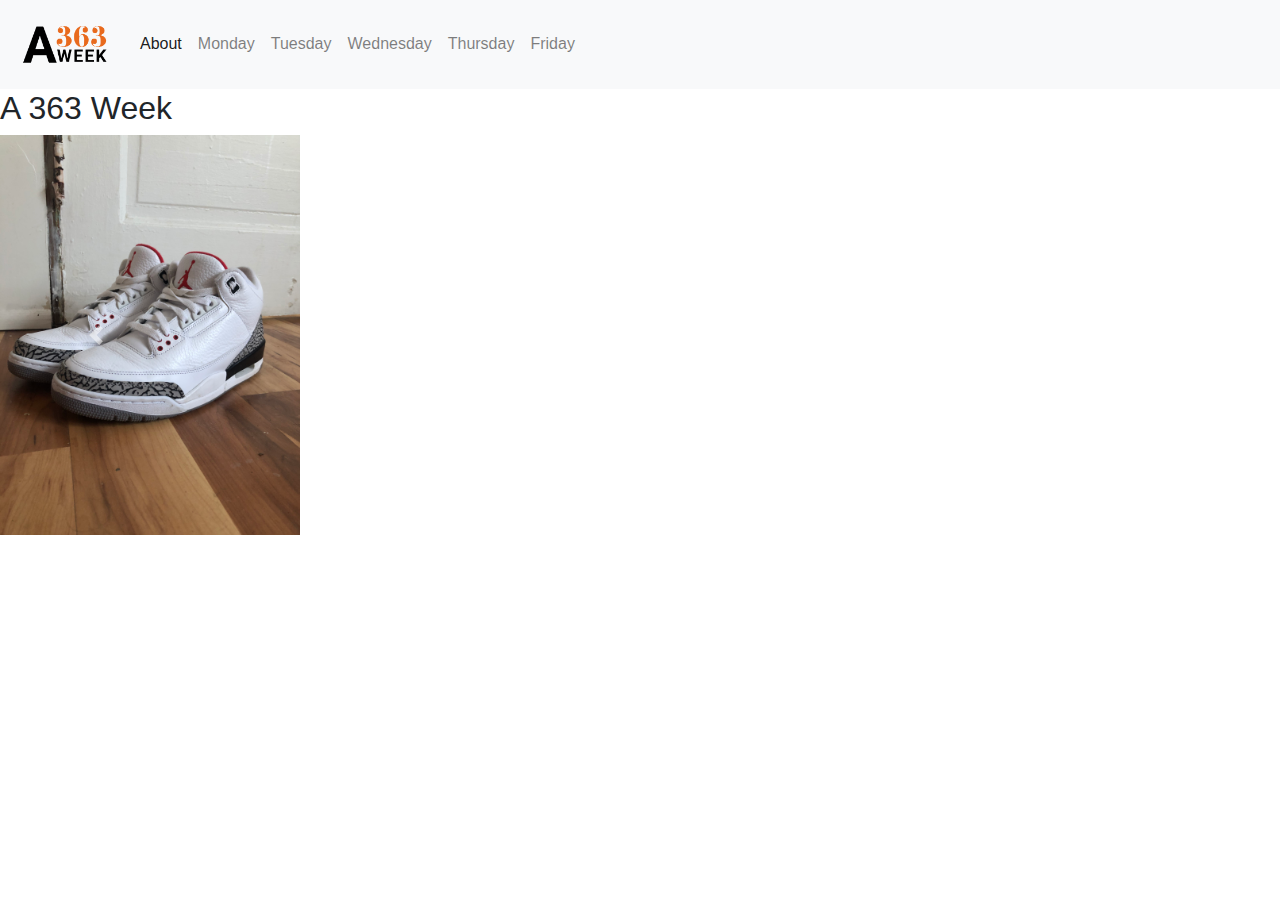
<file: index.html>
<html>
    <head>
        <meta charset="UTF-8">
        <meta name="viewport" content="width=device-width, initial-scale=1.0">
        <meta http-equiv="X-UA-Compatible" content="ie=edge">
        <title>A 363 Week</title>
    
        <link rel="stylesheet" href="style.css" />
        <link rel="stylesheet" href="https://stackpath.bootstrapcdn.com/bootstrap/4.4.1/css/bootstrap.min.css" integrity="sha384-Vkoo8x4CGsO3+Hhxv8T/Q5PaXtkKtu6ug5TOeNV6gBiFeWPGFN9MuhOf23Q9Ifjh" crossorigin="anonymous">
       
       
        <style>
            .carousel-inner > .item > img,
            .carousel-inner > .item > a > img {
              width: 33%;
              margin: auto;
            }
            </style>
      </head>
    
    <body>
        <nav class="navbar navbar-expand-lg navbar-light bg-light">
            <a class="navbar-brand" href="#">
                    <img class="img-fluid" src="AxelGif2.gif" alt="Logo" width="100" height="100">
            </a>
            <button class="navbar-toggler" type="button" data-toggle="collapse" data-target="#navbarNav" aria-controls="navbarNav" aria-expanded="false" aria-label="Toggle navigation">
              <span class="navbar-toggler-icon"></span>
            </button>
            <div class="collapse navbar-collapse" id="navbarNav">
              <ul class="navbar-nav">
                <li class="nav-item active">
                  <a class="nav-link" href="index.html">About <span class="sr-only"></span></a>
                </li>
                <li class="nav-item">
                  <a class="nav-link" href="monday.html">Monday</a>
                </li>
                <li class="nav-item">
                  <a class="nav-link" href="tuesday.html">Tuesday</a>
                </li>
                <li class="nav-item">
                    <a class="nav-link" href="wednesday.html">Wednesday</a>
                  </li>
                <li class="nav-item">
                  <a class="nav-link" href="thursday.html">Thursday</a>
                </li>
                <li class="nav-item">
                    <a class="nav-link" href="friday.html">Friday</a>
                  </li>
                </ul>
            </div>
          </nav>

       
            <h2>A 363 Week</h2>
            
         

          <div id="carouselExampleIndicators" class="carousel slide" data-ride="carousel">
            <ol class="carousel-indicators">
              <li data-target="#carouselExampleIndicators" data-slide-to="0" class="active"></li>
              <li data-target="#carouselExampleIndicators" data-slide-to="1"></li>
              <li data-target="#carouselExampleIndicators" data-slide-to="2"></li>
              <li data-target="#carouselExampleIndicators" data-slide-to="3"></li>
              <li data-target="#carouselExampleIndicators" data-slide-to="4"></li>
            </ol>
            <div class="carousel-inner">

              <div class="carousel-item active mx-auto justify-content-center"> 
                <img class="img-fluid" src="jordan-side.jpg" alt="Jordan 3s" width="300" height="145">
                  <div class="carousel-caption">
                    <h3>Jordan 3s White Cements</h3>
                    <p>Always liked these and was glad that got them last year!</p>
                  </div>
              </div>

              <div class="carousel-item mx-auto justify-content-center">
                <img class="img-fluid" src="af1-side.jpg" alt="Air Forces" width="300" height="145">
                <div class="carousel-caption">
                  <h3>Air Force 1 Low</h3>
                  <p>My roomate gave these to me!</p>
                </div>
              </div>
              
              <div class="carousel-item mx-auto justify-content-center">
                <img class="img-fluid" src="mcfly-side.jpg" alt="Dunks" width="300" height="145">
                  <div class="carousel-caption">
                    <h3>Nike SB Dunk Lows</h3>
                    <p>The colorway is in reference to Back to the Future</p>
                  </div>
              </div>
              
              <div class="carousel-item mx-auto justify-content-center">
                <img class="img-fluid" src="convsere-side.jpg" alt="Converse" width="300" height="145">
                <div class="carousel-caption">
                  <h3>Converse Chuck 70</h3>
                  <p>It's cute that everyone probably had these at one point in their life</p>
                </div>
              </div>
              
              <div class="carousel-item mx-auto justify-content-center">
                <img class="img-fluid" src="blazers-side.jpg" alt="Blazers" width="300" height="145">
                <div class="carousel-caption">
                  <h3>Nike Blazer Mid 77 Vintage</h3>
                  <p>I'm not a huge fan of high tops but these look sick</p>
                </div>
              </div>
            
            </div>
            <a class="carousel-control-prev" href="#carouselExampleIndicators" role="button" data-slide="next">
              <span class="carousel-control-prev-icon" aria-hidden="true"></span>
              <span class="sr-only">Previous</span>
            </a>
            <a class="carousel-control-next" href="#carouselExampleIndicators" role="button" data-slide="prev">
              <span class="carousel-control-next-icon" aria-hidden="true"></span>
              <span class="sr-only">Next</span>
            </a>
          </div>
        
          
          
          <script src="https://code.jquery.com/jquery-3.4.1.slim.min.js" integrity="sha384-J6qa4849blE2+poT4WnyKhv5vZF5SrPo0iEjwBvKU7imGFAV0wwj1yYfoRSJoZ+n" crossorigin="anonymous"></script>
<script src="https://cdn.jsdelivr.net/npm/popper.js@1.16.0/dist/umd/popper.min.js" integrity="sha384-Q6E9RHvbIyZFJoft+2mJbHaEWldlvI9IOYy5n3zV9zzTtmI3UksdQRVvoxMfooAo" crossorigin="anonymous"></script>
<script src="https://stackpath.bootstrapcdn.com/bootstrap/4.4.1/js/bootstrap.min.js" integrity="sha384-wfSDF2E50Y2D1uUdj0O3uMBJnjuUD4Ih7YwaYd1iqfktj0Uod8GCExl3Og8ifwB6" crossorigin="anonymous"></script>
    </body>
</html>
</file>
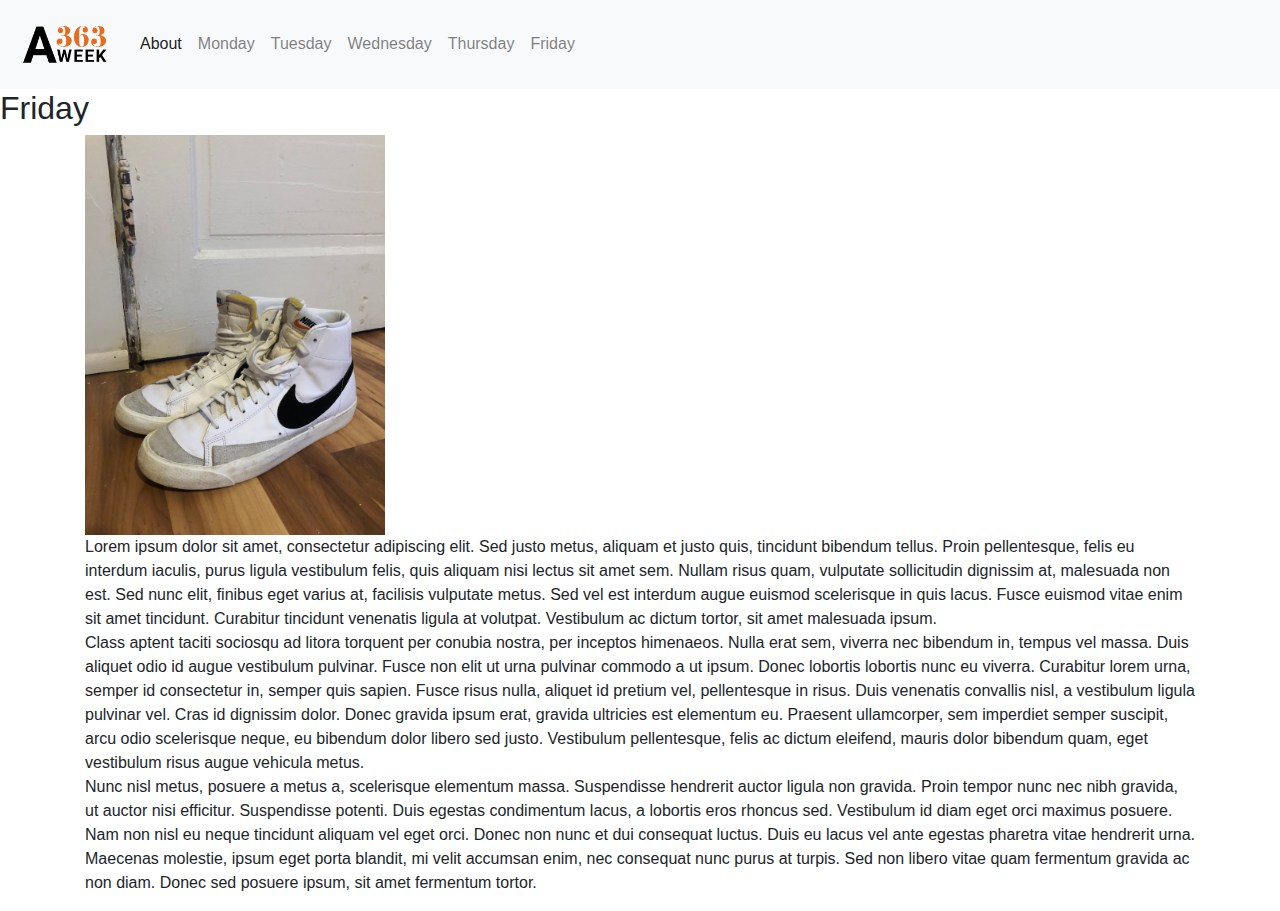
<file: friday.html>
<html>
    <head>
        <meta charset="UTF-8">
        <meta name="viewport" content="width=device-width, initial-scale=1.0">
        <meta http-equiv="X-UA-Compatible" content="ie=edge">
        <title>A 363 Week</title>
    
        <link rel="stylesheet" href="style.css" />
        <link rel="stylesheet" href="https://stackpath.bootstrapcdn.com/bootstrap/4.4.1/css/bootstrap.min.css" integrity="sha384-Vkoo8x4CGsO3+Hhxv8T/Q5PaXtkKtu6ug5TOeNV6gBiFeWPGFN9MuhOf23Q9Ifjh" crossorigin="anonymous">
        <script src="https://ajax.googleapis.com/ajax/libs/jquery/3.4.1/jquery.min.js"></script>
        <style>
        .carousel-inner > .item > img,
        .carousel-inner > .item > a > img {
          width: 33%;
          margin: auto;
        }
        </style>
    </head>
    <body>
      <nav class="navbar navbar-expand-lg navbar-light bg-light">
        <a class="navbar-brand" href="#">
          <img class="img-fluid" src="AxelGif2.gif" alt="Logo" width="100" height="100">
        </a>
        <button class="navbar-toggler" type="button" data-toggle="collapse" data-target="#navbarNav" aria-controls="navbarNav" aria-expanded="false" aria-label="Toggle navigation">
          <span class="navbar-toggler-icon"></span>
        </button>
        <div class="collapse navbar-collapse" id="navbarNav">
          <ul class="navbar-nav">
            <li class="nav-item active">
              <a class="nav-link" href="index.html">About <span class="sr-only">(current)</span></a>
            </li>
            <li class="nav-item">
              <a class="nav-link" href="monday.html">Monday</a>
            </li>
            <li class="nav-item">
              <a class="nav-link" href="tuesday.html">Tuesday</a>
            </li>
            <li class="nav-item">
                <a class="nav-link" href="wednesday.html">Wednesday</a>
              </li>
            <li class="nav-item">
              <a class="nav-link" href="thursday.html">Thursday</a>
            </li>
            <li class="nav-item">
                <a class="nav-link" href="friday.html">Friday</a>
              </li>
            </ul>
        </div>
      </nav>
      <h2>Friday</h2>
      <div class="container">
        <img class="img-fluid" src="blazers-side.jpg" alt="Blazers" width="300" height="145">
        <p>
          Lorem ipsum dolor sit amet, consectetur adipiscing elit. Sed justo metus, aliquam et justo quis, tincidunt bibendum tellus. Proin pellentesque, felis eu interdum iaculis, purus ligula vestibulum felis, quis aliquam nisi lectus sit amet sem. Nullam risus quam, vulputate sollicitudin dignissim at, malesuada non est. Sed nunc elit, finibus eget varius at, facilisis vulputate metus. Sed vel est interdum augue euismod scelerisque in quis lacus. Fusce euismod vitae enim sit amet tincidunt. Curabitur tincidunt venenatis ligula at volutpat. Vestibulum ac dictum tortor, sit amet malesuada ipsum.<br>

Class aptent taciti sociosqu ad litora torquent per conubia nostra, per inceptos himenaeos. Nulla erat sem, viverra nec bibendum in, tempus vel massa. Duis aliquet odio id augue vestibulum pulvinar. Fusce non elit ut urna pulvinar commodo a ut ipsum. Donec lobortis lobortis nunc eu viverra. Curabitur lorem urna, semper id consectetur in, semper quis sapien. Fusce risus nulla, aliquet id pretium vel, pellentesque in risus. Duis venenatis convallis nisl, a vestibulum ligula pulvinar vel. Cras id dignissim dolor. Donec gravida ipsum erat, gravida ultricies est elementum eu. Praesent ullamcorper, sem imperdiet semper suscipit, arcu odio scelerisque neque, eu bibendum dolor libero sed justo. Vestibulum pellentesque, felis ac dictum eleifend, mauris dolor bibendum quam, eget vestibulum risus augue vehicula metus.<br>

Nunc nisl metus, posuere a metus a, scelerisque elementum massa. Suspendisse hendrerit auctor ligula non gravida. Proin tempor nunc nec nibh gravida, ut auctor nisi efficitur. Suspendisse potenti. Duis egestas condimentum lacus, a lobortis eros rhoncus sed. Vestibulum id diam eget orci maximus posuere. Nam non nisl eu neque tincidunt aliquam vel eget orci. Donec non nunc et dui consequat luctus. Duis eu lacus vel ante egestas pharetra vitae hendrerit urna. Maecenas molestie, ipsum eget porta blandit, mi velit accumsan enim, nec consequat nunc purus at turpis. Sed non libero vitae quam fermentum gravida ac non diam. Donec sed posuere ipsum, sit amet fermentum tortor.<br>
        </p>
      </div>
        
    </body>
</html>
</file>
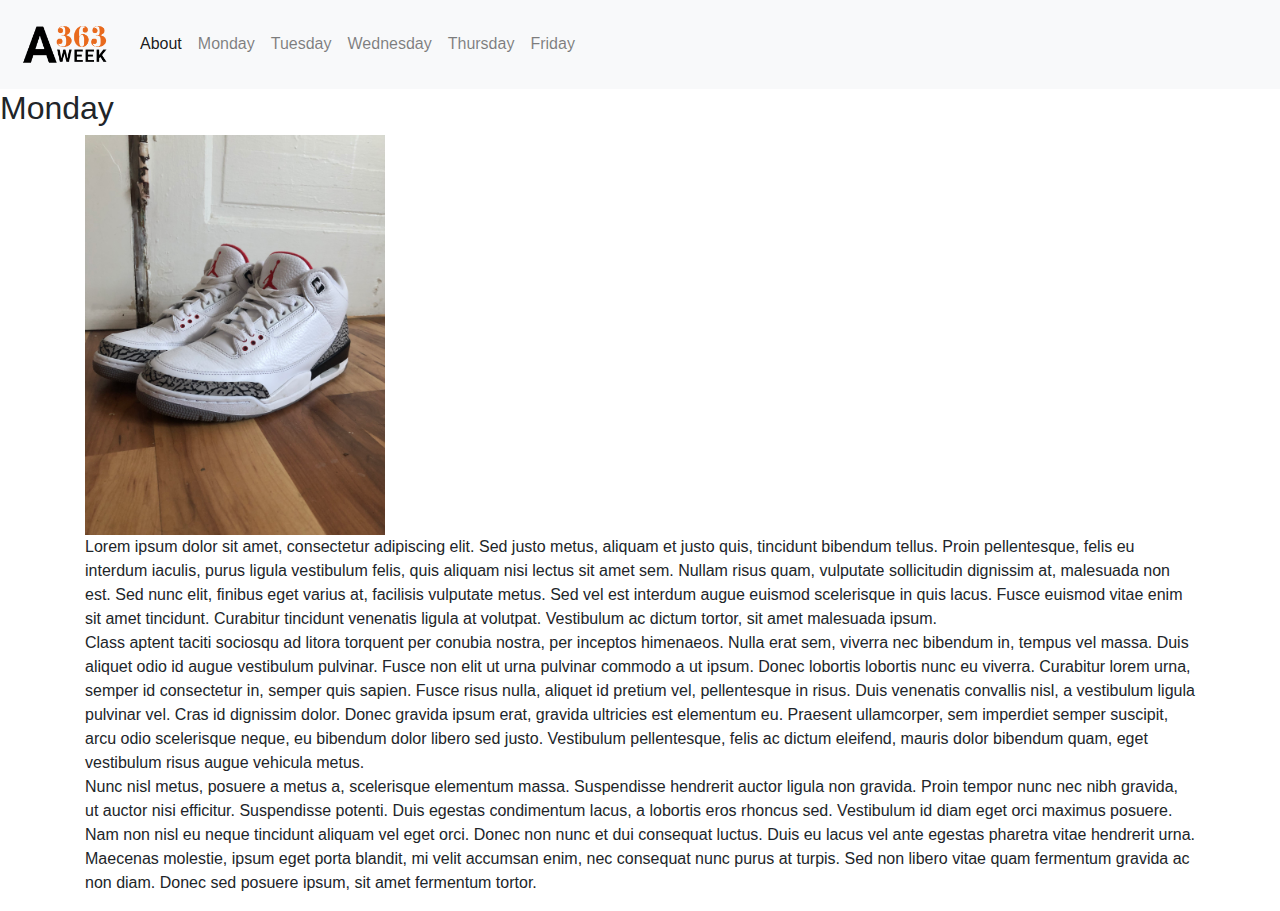
<file: monday.html>
<html>
    <head>
        <meta charset="UTF-8">
        <meta name="viewport" content="width=device-width, initial-scale=1.0">
        <meta http-equiv="X-UA-Compatible" content="ie=edge">
        <title>A 363 Week</title>
    
        <link rel="stylesheet" href="style.css" />
        <link rel="stylesheet" href="https://stackpath.bootstrapcdn.com/bootstrap/4.4.1/css/bootstrap.min.css" integrity="sha384-Vkoo8x4CGsO3+Hhxv8T/Q5PaXtkKtu6ug5TOeNV6gBiFeWPGFN9MuhOf23Q9Ifjh" crossorigin="anonymous">
        <script src="https://ajax.googleapis.com/ajax/libs/jquery/3.4.1/jquery.min.js"></script>
        <style>
        .carousel-inner > .item > img,
        .carousel-inner > .item > a > img {
          width: 33%;
          margin: auto;
        }
        </style>
    </head>
    <body>
        <nav class="navbar navbar-expand-lg navbar-light bg-light">
            <a class="navbar-brand" href="#">
              <img class="img-fluid" src="AxelGif2.gif" alt="Logo" width="100" height="100">
            </a>
            <button class="navbar-toggler" type="button" data-toggle="collapse" data-target="#navbarNav" aria-controls="navbarNav" aria-expanded="false" aria-label="Toggle navigation">
              <span class="navbar-toggler-icon"></span>
            </button>
            <div class="collapse navbar-collapse" id="navbarNav">
              <ul class="navbar-nav">
                <li class="nav-item active">
                  <a class="nav-link" href="index.html">About <span class="sr-only">(current)</span></a>
                </li>
                <li class="nav-item">
                  <a class="nav-link" href="monday.html">Monday</a>
                </li>
                <li class="nav-item">
                  <a class="nav-link" href="tuesday.html">Tuesday</a>
                </li>
                <li class="nav-item">
                    <a class="nav-link" href="wednesday.html">Wednesday</a>
                  </li>
                <li class="nav-item">
                  <a class="nav-link" href="thursday.html">Thursday</a>
                </li>
                <li class="nav-item">
                    <a class="nav-link" href="friday.html">Friday</a>
                  </li>
                </ul>
            </div>
          </nav>

          <h2>Monday</h2>

          <div class="container mx-auto justify-content-end">
            <img class="img-fluid" src="jordan-side.jpg" alt="Jordan 3s" width="300" height="145">
            <p>
              Lorem ipsum dolor sit amet, consectetur adipiscing elit. Sed justo metus, aliquam et justo quis, tincidunt bibendum tellus. Proin pellentesque, felis eu interdum iaculis, purus ligula vestibulum felis, quis aliquam nisi lectus sit amet sem. Nullam risus quam, vulputate sollicitudin dignissim at, malesuada non est. Sed nunc elit, finibus eget varius at, facilisis vulputate metus. Sed vel est interdum augue euismod scelerisque in quis lacus. Fusce euismod vitae enim sit amet tincidunt. Curabitur tincidunt venenatis ligula at volutpat. Vestibulum ac dictum tortor, sit amet malesuada ipsum.<br>

Class aptent taciti sociosqu ad litora torquent per conubia nostra, per inceptos himenaeos. Nulla erat sem, viverra nec bibendum in, tempus vel massa. Duis aliquet odio id augue vestibulum pulvinar. Fusce non elit ut urna pulvinar commodo a ut ipsum. Donec lobortis lobortis nunc eu viverra. Curabitur lorem urna, semper id consectetur in, semper quis sapien. Fusce risus nulla, aliquet id pretium vel, pellentesque in risus. Duis venenatis convallis nisl, a vestibulum ligula pulvinar vel. Cras id dignissim dolor. Donec gravida ipsum erat, gravida ultricies est elementum eu. Praesent ullamcorper, sem imperdiet semper suscipit, arcu odio scelerisque neque, eu bibendum dolor libero sed justo. Vestibulum pellentesque, felis ac dictum eleifend, mauris dolor bibendum quam, eget vestibulum risus augue vehicula metus.<br>

Nunc nisl metus, posuere a metus a, scelerisque elementum massa. Suspendisse hendrerit auctor ligula non gravida. Proin tempor nunc nec nibh gravida, ut auctor nisi efficitur. Suspendisse potenti. Duis egestas condimentum lacus, a lobortis eros rhoncus sed. Vestibulum id diam eget orci maximus posuere. Nam non nisl eu neque tincidunt aliquam vel eget orci. Donec non nunc et dui consequat luctus. Duis eu lacus vel ante egestas pharetra vitae hendrerit urna. Maecenas molestie, ipsum eget porta blandit, mi velit accumsan enim, nec consequat nunc purus at turpis. Sed non libero vitae quam fermentum gravida ac non diam. Donec sed posuere ipsum, sit amet fermentum tortor.<br>
            </p>
          </div>
        
    </body>
</html>
</file>
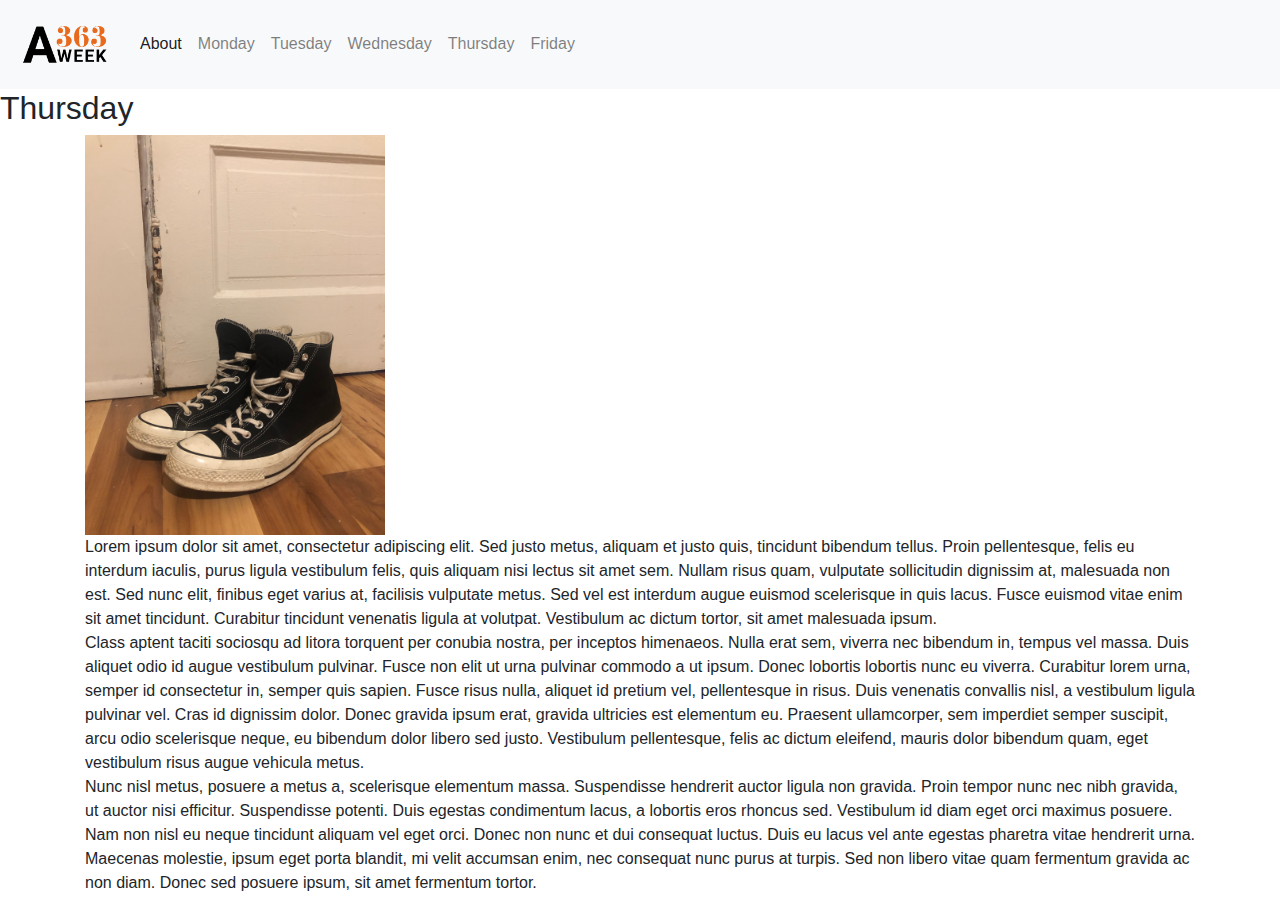
<file: thrusday.html>
<html>
    <head>
        <meta charset="UTF-8">
        <meta name="viewport" content="width=device-width, initial-scale=1.0">
        <meta http-equiv="X-UA-Compatible" content="ie=edge">
        <title>A 363 Week</title>
    
        <link rel="stylesheet" href="style.css" />
        <link rel="stylesheet" href="https://stackpath.bootstrapcdn.com/bootstrap/4.4.1/css/bootstrap.min.css" integrity="sha384-Vkoo8x4CGsO3+Hhxv8T/Q5PaXtkKtu6ug5TOeNV6gBiFeWPGFN9MuhOf23Q9Ifjh" crossorigin="anonymous">
        <script src="https://ajax.googleapis.com/ajax/libs/jquery/3.4.1/jquery.min.js"></script>
        <style>
        .carousel-inner > .item > img,
        .carousel-inner > .item > a > img {
          width: 33%;
          margin: auto;
        }
        </style>
    </head>
    <body>
      <nav class="navbar navbar-expand-lg navbar-light bg-light">
        <a class="navbar-brand" href="#">
          <img class="img-fluid" src="AxelGif2.gif" alt="Logo" width="100" height="100">
        </a>
        <button class="navbar-toggler" type="button" data-toggle="collapse" data-target="#navbarNav" aria-controls="navbarNav" aria-expanded="false" aria-label="Toggle navigation">
          <span class="navbar-toggler-icon"></span>
        </button>
        <div class="collapse navbar-collapse" id="navbarNav">
          <ul class="navbar-nav">
            <li class="nav-item active">
              <a class="nav-link" href="index.html">About <span class="sr-only">(current)</span></a>
            </li>
            <li class="nav-item">
              <a class="nav-link" href="monday.html">Monday</a>
            </li>
            <li class="nav-item">
              <a class="nav-link" href="tuesday.html">Tuesday</a>
            </li>
            <li class="nav-item">
                <a class="nav-link" href="wednesday.html">Wednesday</a>
              </li>
            <li class="nav-item">
              <a class="nav-link" href="thursday.html">Thursday</a>
            </li>
            <li class="nav-item">
                <a class="nav-link" href="friday.html">Friday</a>
              </li>
            </ul>
        </div>
      </nav>
      <h2>Thursday</h2>
      <div class="container">
        <img class="img-fluid" src="convsere-side.jpg" alt="Converse" width="300" height="145">
        <p>
          Lorem ipsum dolor sit amet, consectetur adipiscing elit. Sed justo metus, aliquam et justo quis, tincidunt bibendum tellus. Proin pellentesque, felis eu interdum iaculis, purus ligula vestibulum felis, quis aliquam nisi lectus sit amet sem. Nullam risus quam, vulputate sollicitudin dignissim at, malesuada non est. Sed nunc elit, finibus eget varius at, facilisis vulputate metus. Sed vel est interdum augue euismod scelerisque in quis lacus. Fusce euismod vitae enim sit amet tincidunt. Curabitur tincidunt venenatis ligula at volutpat. Vestibulum ac dictum tortor, sit amet malesuada ipsum.<br>

Class aptent taciti sociosqu ad litora torquent per conubia nostra, per inceptos himenaeos. Nulla erat sem, viverra nec bibendum in, tempus vel massa. Duis aliquet odio id augue vestibulum pulvinar. Fusce non elit ut urna pulvinar commodo a ut ipsum. Donec lobortis lobortis nunc eu viverra. Curabitur lorem urna, semper id consectetur in, semper quis sapien. Fusce risus nulla, aliquet id pretium vel, pellentesque in risus. Duis venenatis convallis nisl, a vestibulum ligula pulvinar vel. Cras id dignissim dolor. Donec gravida ipsum erat, gravida ultricies est elementum eu. Praesent ullamcorper, sem imperdiet semper suscipit, arcu odio scelerisque neque, eu bibendum dolor libero sed justo. Vestibulum pellentesque, felis ac dictum eleifend, mauris dolor bibendum quam, eget vestibulum risus augue vehicula metus.<br>

Nunc nisl metus, posuere a metus a, scelerisque elementum massa. Suspendisse hendrerit auctor ligula non gravida. Proin tempor nunc nec nibh gravida, ut auctor nisi efficitur. Suspendisse potenti. Duis egestas condimentum lacus, a lobortis eros rhoncus sed. Vestibulum id diam eget orci maximus posuere. Nam non nisl eu neque tincidunt aliquam vel eget orci. Donec non nunc et dui consequat luctus. Duis eu lacus vel ante egestas pharetra vitae hendrerit urna. Maecenas molestie, ipsum eget porta blandit, mi velit accumsan enim, nec consequat nunc purus at turpis. Sed non libero vitae quam fermentum gravida ac non diam. Donec sed posuere ipsum, sit amet fermentum tortor.<br>
        </p>
      </div>
    </body>
</html>
</file>
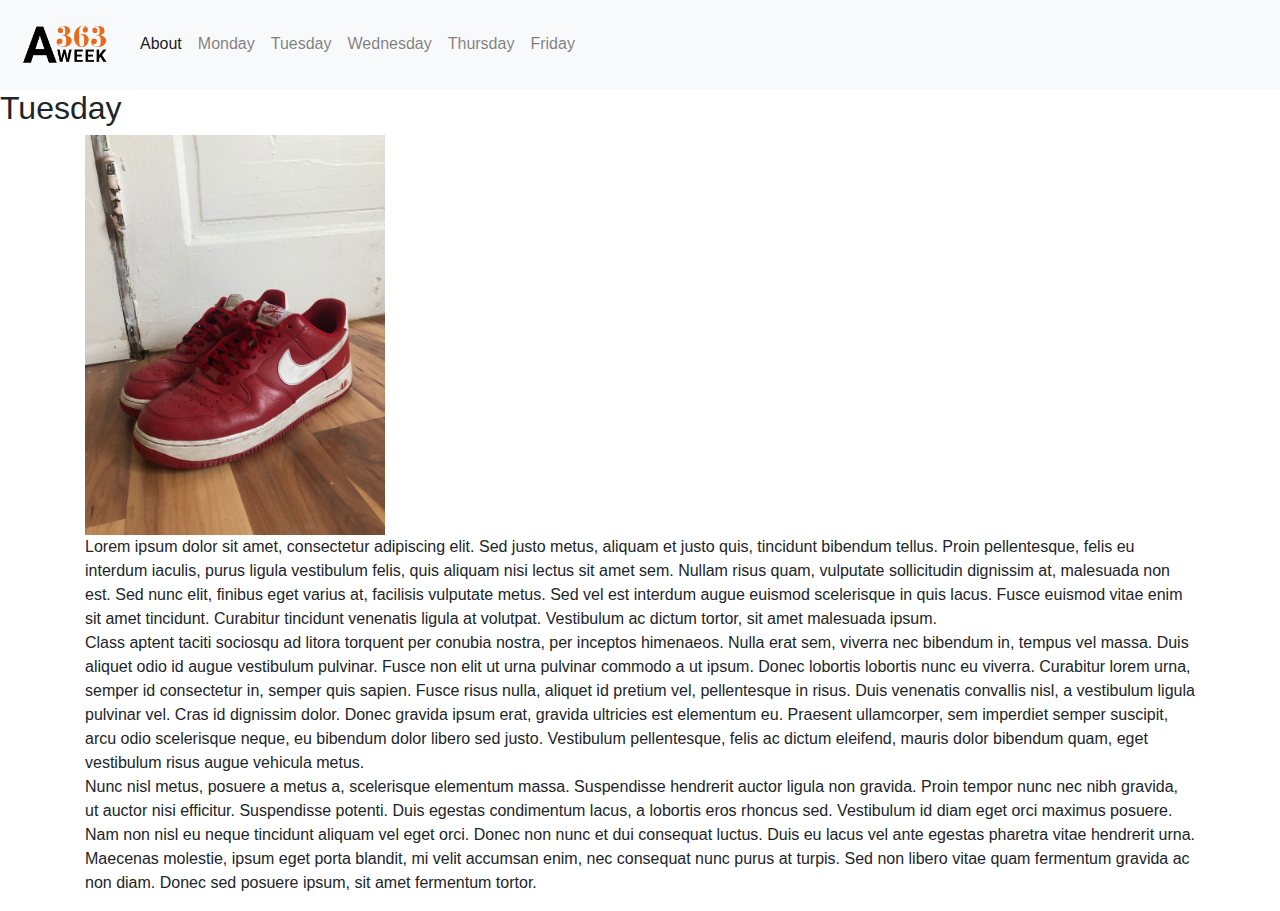
<file: tuesday.html>
<html>
    <head>
        <meta charset="UTF-8">
        <meta name="viewport" content="width=device-width, initial-scale=1.0">
        <meta http-equiv="X-UA-Compatible" content="ie=edge">
        <title>A 363 Week</title>
    
        <link rel="stylesheet" href="style.css" />
        <link rel="stylesheet" href="https://stackpath.bootstrapcdn.com/bootstrap/4.4.1/css/bootstrap.min.css" integrity="sha384-Vkoo8x4CGsO3+Hhxv8T/Q5PaXtkKtu6ug5TOeNV6gBiFeWPGFN9MuhOf23Q9Ifjh" crossorigin="anonymous">
        <script src="https://ajax.googleapis.com/ajax/libs/jquery/3.4.1/jquery.min.js"></script>
        <style>
        .carousel-inner > .item > img,
        .carousel-inner > .item > a > img {
          width: 33%;
          margin: auto;
        }
        </style>
    </head>
    <body>
      <nav class="navbar navbar-expand-lg navbar-light bg-light">
        <a class="navbar-brand" href="#">
          <img class="img-fluid" src="AxelGif2.gif" alt="Logo" width="100" height="100">
        </a>
        <button class="navbar-toggler" type="button" data-toggle="collapse" data-target="#navbarNav" aria-controls="navbarNav" aria-expanded="false" aria-label="Toggle navigation">
          <span class="navbar-toggler-icon"></span>
        </button>
        <div class="collapse navbar-collapse" id="navbarNav">
          <ul class="navbar-nav">
            <li class="nav-item active">
              <a class="nav-link" href="index.html">About <span class="sr-only">(current)</span></a>
            </li>
            <li class="nav-item">
              <a class="nav-link" href="monday.html">Monday</a>
            </li>
            <li class="nav-item">
              <a class="nav-link" href="tuesday.html">Tuesday</a>
            </li>
            <li class="nav-item">
                <a class="nav-link" href="wednesday.html">Wednesday</a>
              </li>
            <li class="nav-item">
              <a class="nav-link" href="thursday.html">Thursday</a>
            </li>
            <li class="nav-item">
                <a class="nav-link" href="friday.html">Friday</a>
              </li>
            </ul>
        </div>
      </nav>
      <h2>Tuesday</h2>
      <div class="container">
        <img class="img-fluid" src="af1-side.jpg" alt="Air Forces" width="300" height="145">
        <p>
          Lorem ipsum dolor sit amet, consectetur adipiscing elit. Sed justo metus, aliquam et justo quis, tincidunt bibendum tellus. Proin pellentesque, felis eu interdum iaculis, purus ligula vestibulum felis, quis aliquam nisi lectus sit amet sem. Nullam risus quam, vulputate sollicitudin dignissim at, malesuada non est. Sed nunc elit, finibus eget varius at, facilisis vulputate metus. Sed vel est interdum augue euismod scelerisque in quis lacus. Fusce euismod vitae enim sit amet tincidunt. Curabitur tincidunt venenatis ligula at volutpat. Vestibulum ac dictum tortor, sit amet malesuada ipsum.<br>

Class aptent taciti sociosqu ad litora torquent per conubia nostra, per inceptos himenaeos. Nulla erat sem, viverra nec bibendum in, tempus vel massa. Duis aliquet odio id augue vestibulum pulvinar. Fusce non elit ut urna pulvinar commodo a ut ipsum. Donec lobortis lobortis nunc eu viverra. Curabitur lorem urna, semper id consectetur in, semper quis sapien. Fusce risus nulla, aliquet id pretium vel, pellentesque in risus. Duis venenatis convallis nisl, a vestibulum ligula pulvinar vel. Cras id dignissim dolor. Donec gravida ipsum erat, gravida ultricies est elementum eu. Praesent ullamcorper, sem imperdiet semper suscipit, arcu odio scelerisque neque, eu bibendum dolor libero sed justo. Vestibulum pellentesque, felis ac dictum eleifend, mauris dolor bibendum quam, eget vestibulum risus augue vehicula metus.<br>

Nunc nisl metus, posuere a metus a, scelerisque elementum massa. Suspendisse hendrerit auctor ligula non gravida. Proin tempor nunc nec nibh gravida, ut auctor nisi efficitur. Suspendisse potenti. Duis egestas condimentum lacus, a lobortis eros rhoncus sed. Vestibulum id diam eget orci maximus posuere. Nam non nisl eu neque tincidunt aliquam vel eget orci. Donec non nunc et dui consequat luctus. Duis eu lacus vel ante egestas pharetra vitae hendrerit urna. Maecenas molestie, ipsum eget porta blandit, mi velit accumsan enim, nec consequat nunc purus at turpis. Sed non libero vitae quam fermentum gravida ac non diam. Donec sed posuere ipsum, sit amet fermentum tortor.<br>
        </p>
      </div>
        
    </body>
</html>
</file>
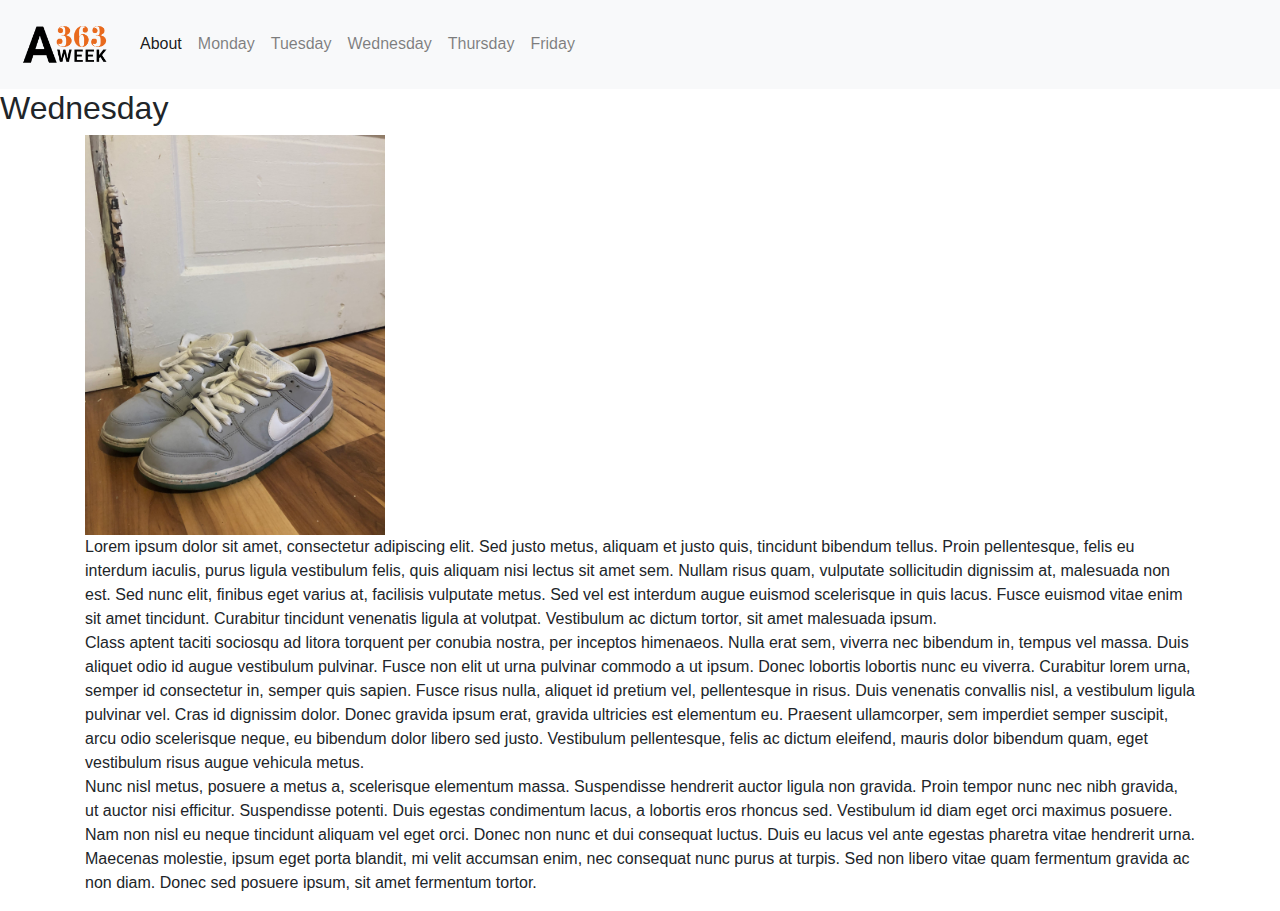
<file: wednesday.html>
<html>
    <head>
        <meta charset="UTF-8">
        <meta name="viewport" content="width=device-width, initial-scale=1.0">
        <meta http-equiv="X-UA-Compatible" content="ie=edge">
        <title>A 363 Week</title>
    
        <link rel="stylesheet" href="style.css" />
        <link rel="stylesheet" href="https://stackpath.bootstrapcdn.com/bootstrap/4.4.1/css/bootstrap.min.css" integrity="sha384-Vkoo8x4CGsO3+Hhxv8T/Q5PaXtkKtu6ug5TOeNV6gBiFeWPGFN9MuhOf23Q9Ifjh" crossorigin="anonymous">
        <script src="https://ajax.googleapis.com/ajax/libs/jquery/3.4.1/jquery.min.js"></script>
        <style>
        .carousel-inner > .item > img,
        .carousel-inner > .item > a > img {
          width: 33%;
          margin: auto;
        }
        </style>
    </head>
    <body>
      <nav class="navbar navbar-expand-lg navbar-light bg-light">
        <a class="navbar-brand" href="#">
          <img class="img-fluid" src="AxelGif2.gif" alt="Logo" width="100" height="100">
        </a>
        <button class="navbar-toggler" type="button" data-toggle="collapse" data-target="#navbarNav" aria-controls="navbarNav" aria-expanded="false" aria-label="Toggle navigation">
          <span class="navbar-toggler-icon"></span>
        </button>
        <div class="collapse navbar-collapse" id="navbarNav">
          <ul class="navbar-nav">
            <li class="nav-item active">
              <a class="nav-link" href="index.html">About <span class="sr-only">(current)</span></a>
            </li>
            <li class="nav-item">
              <a class="nav-link" href="monday.html">Monday</a>
            </li>
            <li class="nav-item">
              <a class="nav-link" href="tuesday.html">Tuesday</a>
            </li>
            <li class="nav-item">
                <a class="nav-link" href="wednesday.html">Wednesday</a>
              </li>
            <li class="nav-item">
              <a class="nav-link" href="thursday.html">Thursday</a>
            </li>
            <li class="nav-item">
                <a class="nav-link" href="friday.html">Friday</a>
              </li>
            </ul>
        </div>
      </nav>
      <h2>Wednesday</h2>
      <div class="container">
        <img class="img-fluid" src="mcfly-side.jpg" alt="Dunks" width="300" height="145">
        <p>
          Lorem ipsum dolor sit amet, consectetur adipiscing elit. Sed justo metus, aliquam et justo quis, tincidunt bibendum tellus. Proin pellentesque, felis eu interdum iaculis, purus ligula vestibulum felis, quis aliquam nisi lectus sit amet sem. Nullam risus quam, vulputate sollicitudin dignissim at, malesuada non est. Sed nunc elit, finibus eget varius at, facilisis vulputate metus. Sed vel est interdum augue euismod scelerisque in quis lacus. Fusce euismod vitae enim sit amet tincidunt. Curabitur tincidunt venenatis ligula at volutpat. Vestibulum ac dictum tortor, sit amet malesuada ipsum.<br>

Class aptent taciti sociosqu ad litora torquent per conubia nostra, per inceptos himenaeos. Nulla erat sem, viverra nec bibendum in, tempus vel massa. Duis aliquet odio id augue vestibulum pulvinar. Fusce non elit ut urna pulvinar commodo a ut ipsum. Donec lobortis lobortis nunc eu viverra. Curabitur lorem urna, semper id consectetur in, semper quis sapien. Fusce risus nulla, aliquet id pretium vel, pellentesque in risus. Duis venenatis convallis nisl, a vestibulum ligula pulvinar vel. Cras id dignissim dolor. Donec gravida ipsum erat, gravida ultricies est elementum eu. Praesent ullamcorper, sem imperdiet semper suscipit, arcu odio scelerisque neque, eu bibendum dolor libero sed justo. Vestibulum pellentesque, felis ac dictum eleifend, mauris dolor bibendum quam, eget vestibulum risus augue vehicula metus.<br>

Nunc nisl metus, posuere a metus a, scelerisque elementum massa. Suspendisse hendrerit auctor ligula non gravida. Proin tempor nunc nec nibh gravida, ut auctor nisi efficitur. Suspendisse potenti. Duis egestas condimentum lacus, a lobortis eros rhoncus sed. Vestibulum id diam eget orci maximus posuere. Nam non nisl eu neque tincidunt aliquam vel eget orci. Donec non nunc et dui consequat luctus. Duis eu lacus vel ante egestas pharetra vitae hendrerit urna. Maecenas molestie, ipsum eget porta blandit, mi velit accumsan enim, nec consequat nunc purus at turpis. Sed non libero vitae quam fermentum gravida ac non diam. Donec sed posuere ipsum, sit amet fermentum tortor.<br>
        </p>
      </div>
    </body>
</html>
</file>
<file: style.css>
img {
	max-width:100%;
	display:inline-block;
}

ul {list-style:none;}

.carousel-inner > .item > img,
        .carousel-inner > .item > a > img {
          width: 33%;
          margin: auto;
        }

.h2{
  justify-content: center;
  display: flex;
}
</file>
